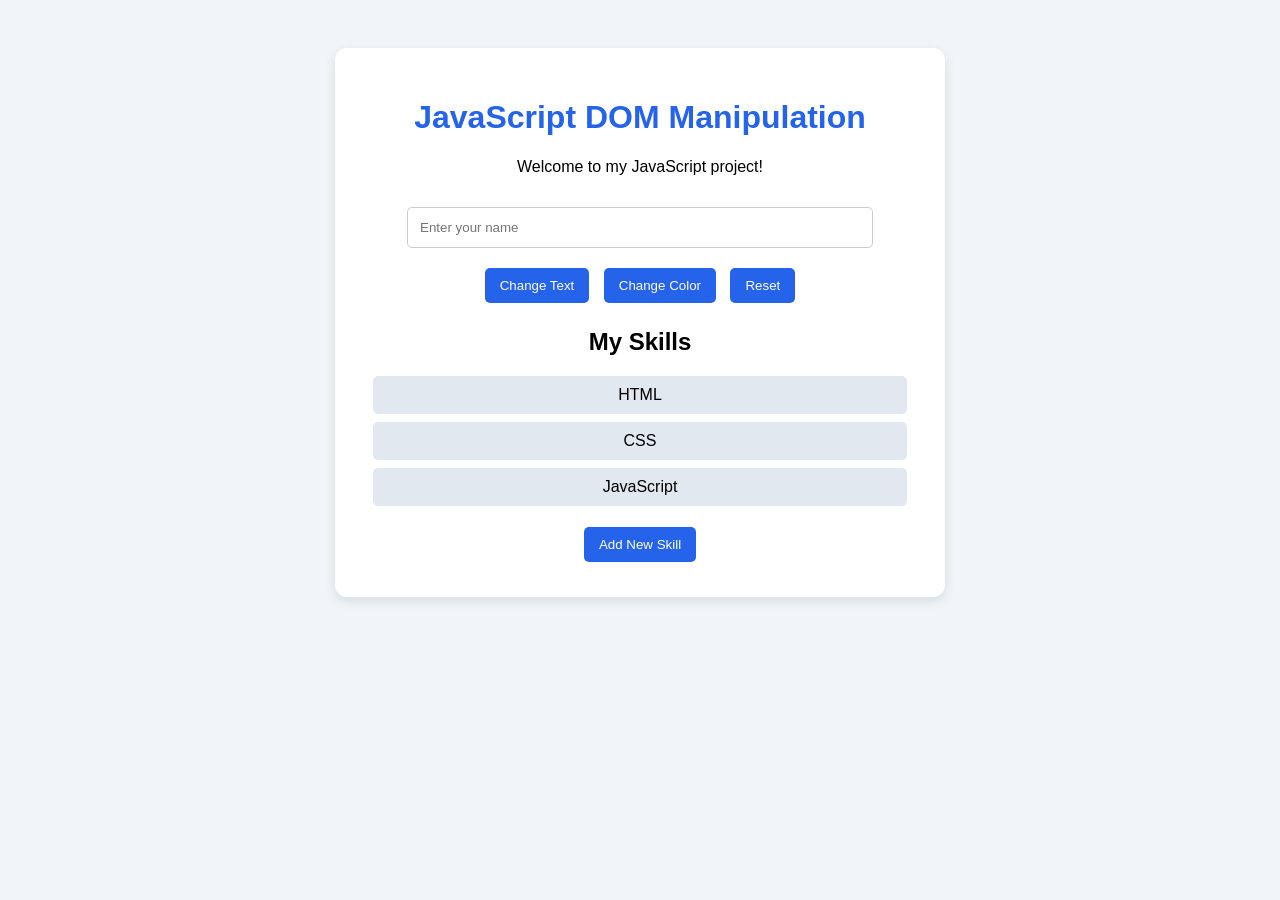
<file: dom-manipulation/index.html>
<!DOCTYPE html>
<html lang="en">
<head>
    <meta charset="UTF-8">
    <meta name="viewport" content="width=device-width, initial-scale=1.0">
    <title>DOM Manipulation</title>
    <link rel="stylesheet" href="style.css">
</head>
<body>

    <div class="container">
        <h1>JavaScript DOM Manipulation</h1>

        <p id="message">Welcome to my JavaScript project!</p>

        <input type="text" id="userInput" placeholder="Enter your name">

        <button id="changeBtn">Change Text</button>
        <button id="colorBtn">Change Color</button>
        <button id="resetBtn">Reset</button>

        <h2>My Skills</h2>
        <ul id="skillList">
            <li>HTML</li>
            <li>CSS</li>
            <li>JavaScript</li>
        </ul>

        <button id="addSkillBtn">Add New Skill</button>
    </div>

    <script src="script.js"></script>
</body>
</html>
</file>
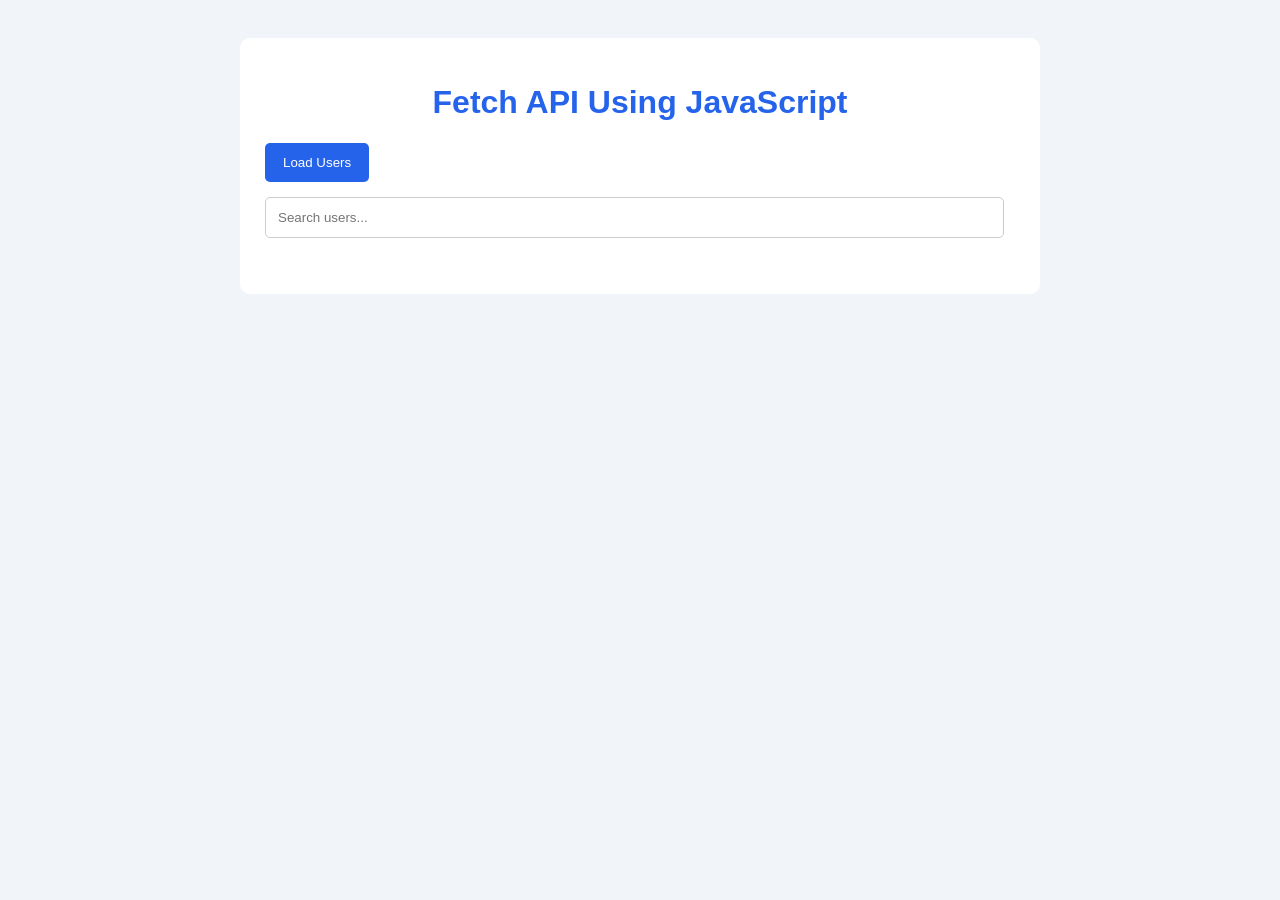
<file: fetch-api/index.html>
<!DOCTYPE html>
<html lang="en">
<head>
    <meta charset="UTF-8">
    <meta name="viewport" content="width=device-width, initial-scale=1.0">
    <title>Fetch API Project</title>
    <link rel="stylesheet" href="style.css">
</head>
<body>

    <div class="container">

        <h1>Fetch API Using JavaScript</h1>

        <button id="fetchBtn">Load Users</button>

        <input
            type="text"
            id="searchInput"
            placeholder="Search users..."
        >

        <p id="status"></p>

        <div id="userContainer"></div>

    </div>

    <script src="script.js"></script>
</body>
</html>
</file>
<file: dom-manipulation/style.css>
body {
    font-family: Arial, sans-serif;
    background: #f1f5f9;
    text-align: center;
    padding: 40px 15px;
}

.container {
    max-width: 550px;
    margin: auto;
    background: white;
    padding: 30px;
    border-radius: 12px;
    box-shadow: 0 4px 12px rgba(0,0,0,0.1);
}

h1 {
    color: #2563eb;
}

input {
    padding: 12px;
    width: 80%;
    margin: 15px 0;
    border: 1px solid #ccc;
    border-radius: 5px;
}

button {
    padding: 10px 15px;
    margin: 5px;
    border: none;
    border-radius: 5px;
    background: #2563eb;
    color: white;
    cursor: pointer;
}

button:hover {
    background: #1d4ed8;
}

ul {
    list-style: none;
    padding: 0;
}

li {
    background: #e2e8f0;
    padding: 10px;
    margin: 8px;
    border-radius: 5px;
}
</file>
<file: fetch-api/style.css>
body {
    font-family: Arial, sans-serif;
    background: #f1f5f9;
    padding: 30px 15px;
}

.container {
    max-width: 750px;
    margin: auto;
    background: white;
    padding: 25px;
    border-radius: 10px;
}

h1 {
    color: #2563eb;
    text-align: center;
}

button {
    padding: 12px 18px;
    background: #2563eb;
    color: white;
    border: none;
    border-radius: 5px;
    cursor: pointer;
}

input {
    padding: 12px;
    margin: 15px 0;
    width: 95%;
    border: 1px solid #ccc;
    border-radius: 5px;
}

.user-card {
    background: #eff6ff;
    padding: 15px;
    margin: 12px 0;
    border-radius: 7px;
}

.user-card h3 {
    color: #1d4ed8;
}

#status {
    color: #64748b;
}
</file>
